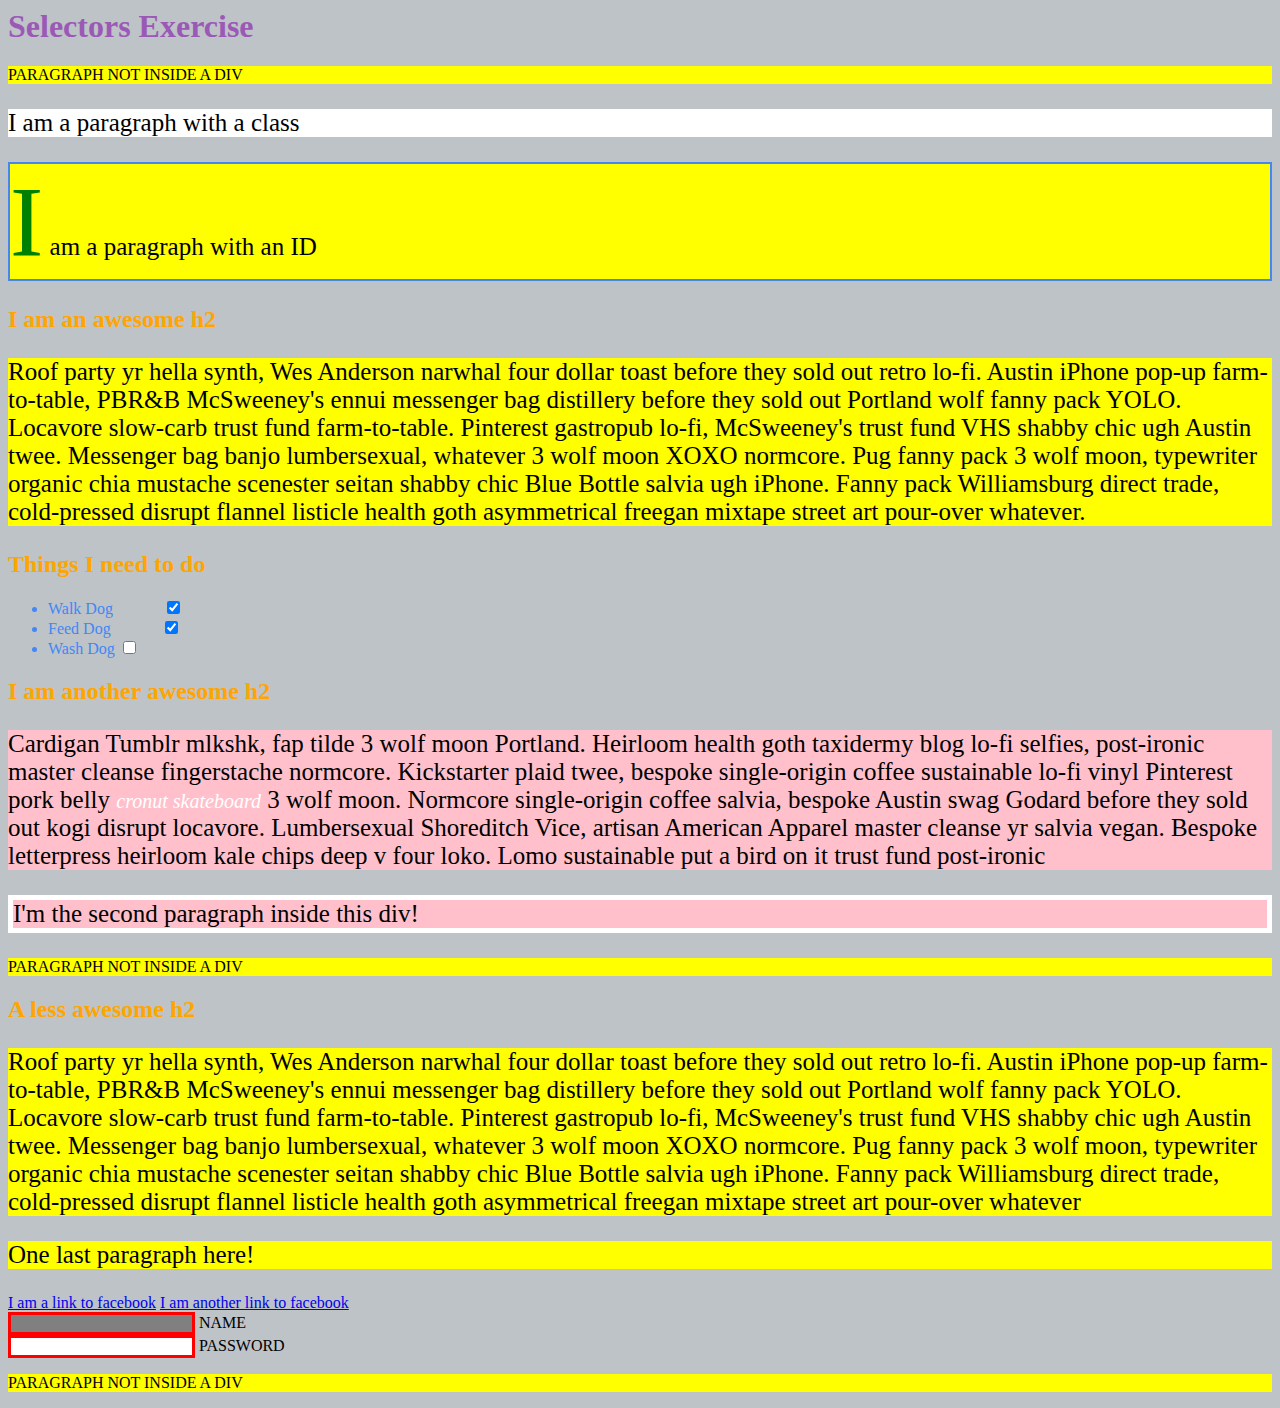
<file: question1.html>
<html>
<head>
  <meta charset="UTF-8">
  <title>Selectors Exercise</title>
  <link rel="stylesheet" type="text/css" href="Asset\css\selectors.css">
</head>
<body>
  <h1>Selectors Exercise</h1>

<p>PARAGRAPH NOT INSIDE A DIV</p>

<div>
  <p class="hello">I am a paragraph with a class</p>
  <p id="special">I am a paragraph with an ID</p>

  <h2>I am an awesome h2</h2>
  
  
  <p>Roof party yr hella synth, Wes Anderson narwhal four dollar toast before they sold out retro lo-fi. Austin iPhone pop-up farm-to-table, PBR&B McSweeney's ennui messenger bag distillery before they sold out Portland wolf fanny pack YOLO. Locavore slow-carb trust fund farm-to-table. Pinterest gastropub lo-fi, McSweeney's trust fund VHS shabby chic ugh Austin twee. Messenger bag banjo lumbersexual, whatever 3 wolf moon XOXO normcore. Pug fanny pack 3 wolf moon, typewriter organic chia mustache scenester seitan shabby chic Blue Bottle salvia ugh iPhone. Fanny pack Williamsburg direct trade, cold-pressed disrupt flannel listicle health goth asymmetrical freegan mixtape street art pour-over whatever.</p>

</div>

<div>
  <h2>Things I need to do</h2>

  <ul>
    <li>Walk Dog <input type="checkbox" checked> </li>
    <li>Feed Dog <input type="checkbox" checked> </li>
    <li>Wash Dog <input type="checkbox"></li>
  </ul>
</div>

<div>
  <h2>I am another awesome h2</h2>

  <p>Cardigan Tumblr mlkshk, fap tilde 3 wolf moon Portland. Heirloom health goth taxidermy blog lo-fi selfies, post-ironic master cleanse fingerstache normcore. Kickstarter plaid twee, bespoke single-origin coffee sustainable lo-fi vinyl Pinterest pork belly <em>cronut skateboard</em> 3 wolf moon. Normcore single-origin coffee salvia, bespoke Austin swag Godard before they sold out kogi disrupt locavore. Lumbersexual Shoreditch Vice, artisan American Apparel master cleanse yr salvia vegan. Bespoke letterpress heirloom kale chips deep v four loko. Lomo sustainable put a bird on it trust fund post-ironic</p>

  <p>I'm the second paragraph inside this div!</p>
</div>

<p>PARAGRAPH NOT INSIDE A DIV</p>


<div>
  <h2>A less awesome h2</h2>

  <p>Roof party yr hella synth, Wes Anderson narwhal four dollar toast before they sold out retro lo-fi. Austin iPhone pop-up farm-to-table, PBR&B McSweeney's ennui messenger bag distillery before they sold out Portland wolf fanny pack YOLO. Locavore slow-carb trust fund farm-to-table. Pinterest gastropub lo-fi, McSweeney's trust fund VHS shabby chic ugh Austin twee. Messenger bag banjo lumbersexual, whatever 3 wolf moon XOXO normcore. Pug fanny pack 3 wolf moon, typewriter organic chia mustache scenester seitan shabby chic Blue Bottle salvia ugh iPhone. Fanny pack Williamsburg direct trade, cold-pressed disrupt flannel listicle health goth asymmetrical freegan mixtape street art pour-over whatever</p>

  <p>One last paragraph here!</p>

  <a href="http://www.facebook.com">I am a link to facebook</a>
  <a href="http://www.facebook.com">I am another link to facebook</a>
  <br>

  <input type="text" name="name" /><label> Name</label><br/>
  <input type="password" name="password" /><label> Password</label><br/>

</div>

<p>PARAGRAPH NOT INSIDE A DIV</p>

</body>
</html>
</file>
